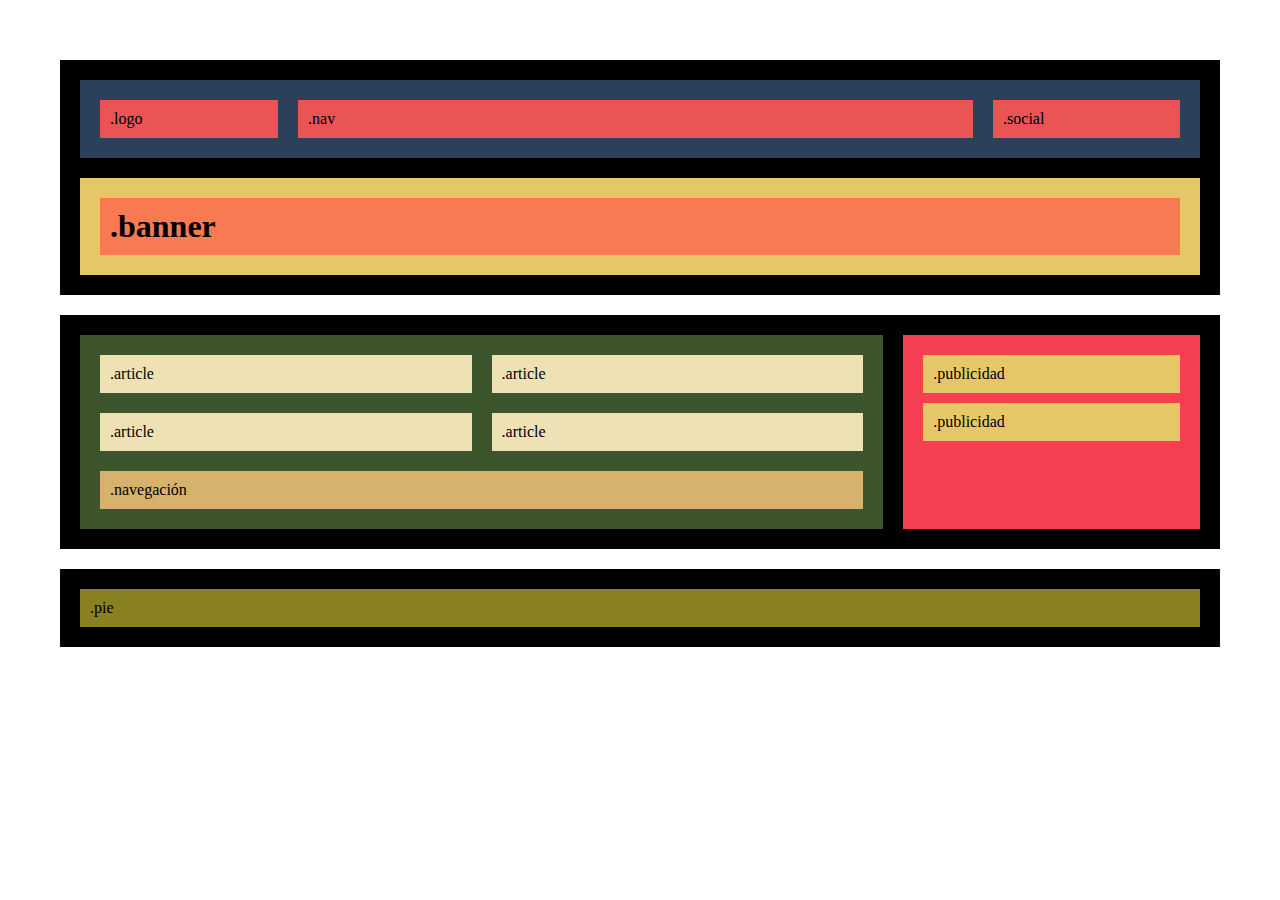
<file: 1.1-HTML-i-CSS-amb-Flex-Nivell1/Versio-Final/index.html>
<!DOCTYPE html>
<html lang="en">
  <head>
    <meta charset="UTF-8" />
    <meta name="viewport" content="width=device-width, initial-scale=1.0" />
    <title>1.1-Maquetació-I-Nivell1 (versió final)</title>
    <link rel="stylesheet" href="styles.css" />
  </head>
  <body>
    <div class="padre">
      <header class="header">
        <div class="menu">
          <div class="logo">.logo</div>
          <div class="nav">.nav</div>
          <div class="social">.social</div>
        </div>
        <div class="texto-principal">
          <h1>.banner</h1>
        </div>
      </header>
      <section class="section">
        <div class="articulos">
          <article class="article">.article</article>
          <article class="article">.article</article>
          <article class="article">.article</article>
          <article class="article">.article</article>
          <nav class="navegacion">.navegación</nav>
        </div>
        <aside class="aside">
          <div class="publicidad">.publicidad</div>
          <div class="publicidad">.publicidad</div>
        </aside>
      </section>
      <footer class="footer">
        <nav class="pie">.pie</nav>
      </footer>
    </div>
  </body>
</html>
</file>
<file: 1.1-HTML-i-CSS-amb-Flex-Nivell1/Versio-Final/styles.css>
* {
  margin: 10px;
  padding: 10px;
  box-sizing: border-box;
}

.padre {
  display: flex;
  flex-flow: column nowrap;
  max-width: 1200px;
  margin: auto;
  min-width: fit-content;
}

.header {
  background: #000;
  display: flex;
  flex-flow: column nowrap;
}

.menu {
  background: #2d4059;
  display: flex;
  flex-flow: row nowrap;
 
}

.logo {
  background: #ea5455;
  flex: 1 1 auto;

}
.nav {
  background: #ea5455;
  flex: 5 1 auto;
}

.social {
  background: #ea5455;
  flex: 1 1 auto;
}

.texto-principal {
  background: #e6c767;
}

h1 {
  background: #f87a53;
}

.section {
  background: #000;
  display: flex;
}

.articulos {
  background: #3c552d;
  flex: 2 1 auto;
  display: flex;
  flex-flow: row wrap;
  flex-basis: content;
}

.article {
  background: #eee2b5;
  flex: 1 1 40%;
}
.navegacion {
  background: #d7b26d;
  flex: 1 1 100%;
}

.aside {
  background: #f73f52;
  flex: 1 1 auto;
}

.publicidad {
  background-color: #e6c767;
  display: flex;
}

.footer {
  background: #000;

}
.pie {
  background: #898121;
 
}

@media all and (max-width: 800px) {
  .section {
    flex-direction: column;
  }
}

@media all and (max-width: 600px) {
  .articulos {
    flex-direction: column;
  }

  .menu {
    flex-direction: column;
  }
}

@media all and (max-width: 400px) {
  .aside {
    flex-direction: column;
  }
}
</file>
